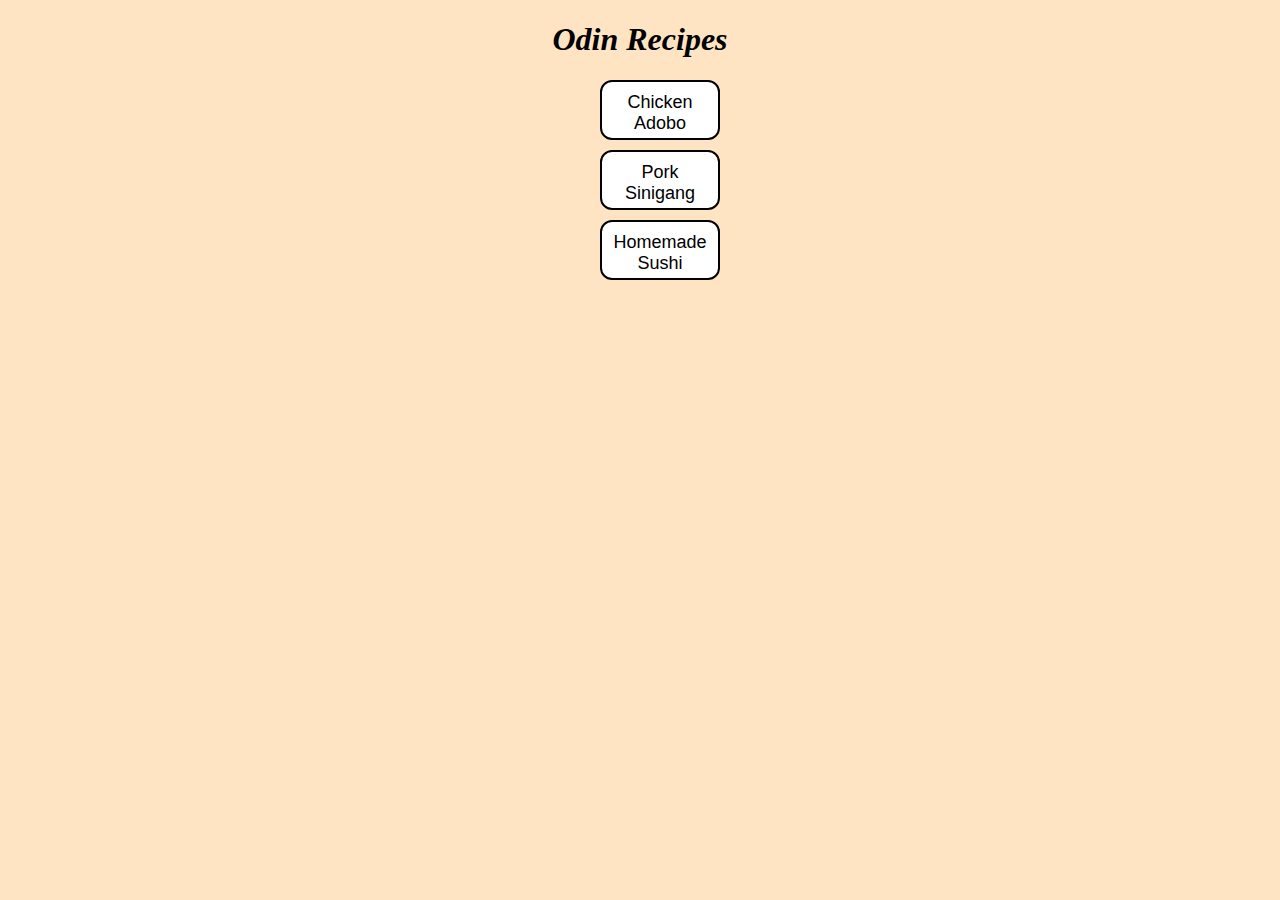
<file: index.html>
<!DOCTYPE html>
<html lang="en">
<head>
    <meta charset="UTF-8">
    <meta name="viewport" content="width=device-width, initial-scale=1.0">
    <title>Odin Recipes</title>
    <link rel="stylesheet" href="style.css">
</head>
<body class="homepage" id="background">
    <h1 class="title">Odin Recipes</h1>
    <ul class="list">
        <li><a href="recipes/chicken-adobo.html">Chicken Adobo</a></li>
        <li><a href="recipes/pork-sinigang.html">Pork Sinigang</a></li>
        <li><a href="recipes/homemade-sushi.html">Homemade Sushi</a></li>
    </ul>
</body>
</html>
</file>
<file: style.css>
.homepage#background {
    background-color: bisque;
    font-family: ;
}
.homepage .title {
    text-align: center;
    font-style: oblique;
}

.homepage .list {
    font-size: large;
    text-align: center;
    list-style: none;
}

a:link, a:visited {
    box-sizing: border-box;
    background-color: white;
    color: black;
    border: 2px solid black;
    width: 120px;
    height: 60px;
    padding: 10px;
    text-decoration: none;
    display: block;
    margin: 10px auto;
    border-radius: 12px;
    font-family: Impact, Haettenschweiler, 'Arial Narrow Bold', sans-serif;
}

a:hover {
    background-color: salmon;
    color: white;
}

.food .body {
    background-color: darksalmon;
}

.food .title {
    text-align: center;
    font-family: system-ui, -apple-system, BlinkMacSystemFont, 'Segoe UI', Roboto, Oxygen, Ubuntu, Cantarell, 'Open Sans', 'Helvetica Neue', sans-serif;
}

img {
    height: 420px;
    width: 420px;
    margin-right: auto;
    margin-left: auto;
    display: block;
}

h2 {
    color: rgb(27, 80, 118);
}
</file>
